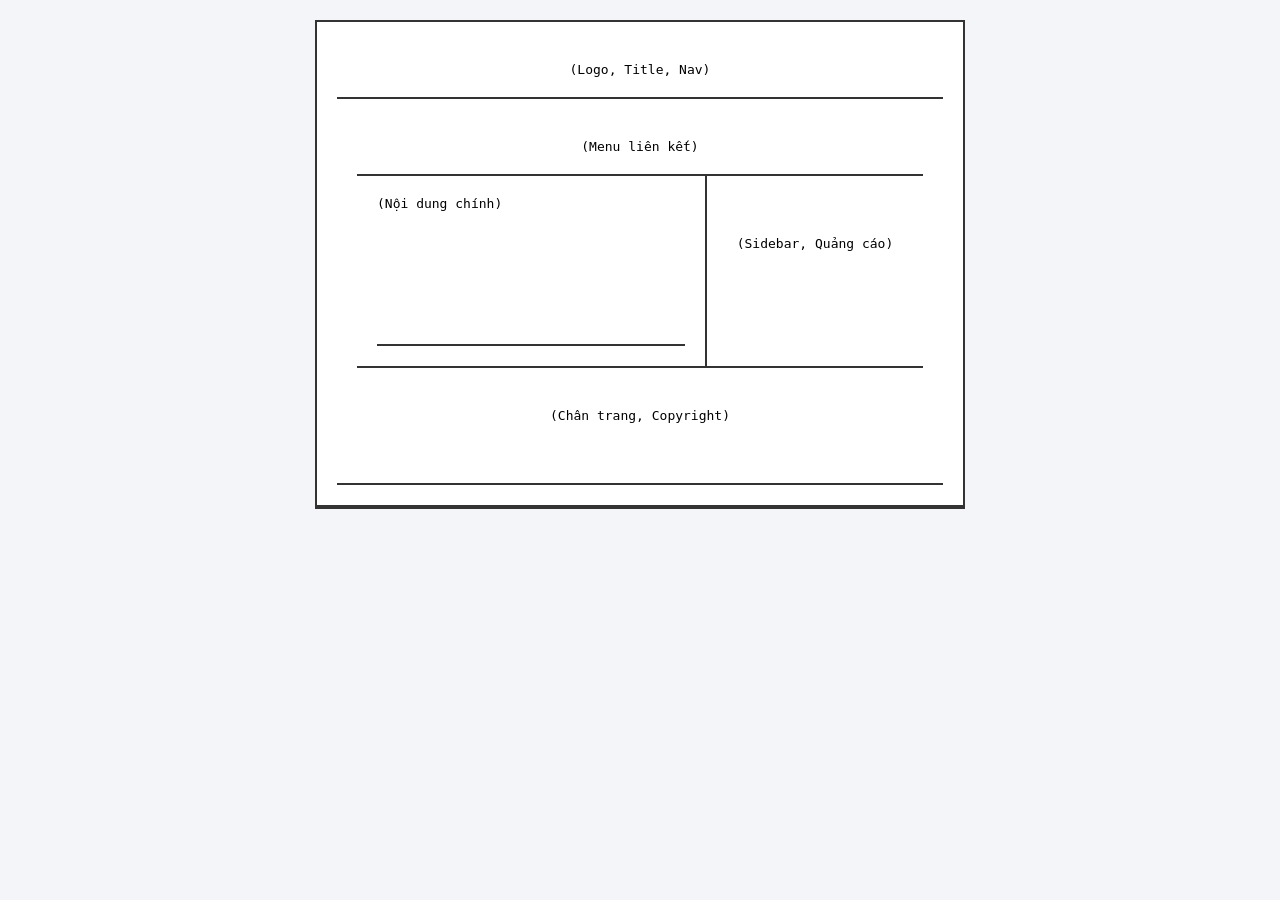
<file: htmlcss.html>
<!DOCTYPE html>
<html lang="vi">
<head>
  <meta charset="UTF-8">
  <title></title>
  <style>
   * {
      box-sizing: border-box;
      margin: 0;
      padding: 0;
      font-family: monospace;
      text-align: center;
    }

    body {
      background: #f4f5f8;
      padding: 20px;
    }

    .container {
      width: 650px;
      margin: 0 auto;
      border: 2px solid #333;
      background: #fff;
    }

    header, nav, footer {
      padding: 20px;
      border-bottom: 2px solid #333;
    }

    footer {
      border-bottom: none;
    }

    main {
      display: flex;
      border-bottom: 2px solid #333;
      min-height: 150px;
    }

    .main-content {
      flex: 7;
      padding: 20px;
      border-right: 2px solid #333;
    }

    aside {
      flex: 4;
      padding: 20px;
    }
  </style>
</head>
<body>

  <div class="container">
    
    <header>
      <header> (Logo, Title, Nav)
    </header>

    <nav>
      <nav> (Menu liên kết)
    </nav>

    
    <main>
      <div class="main-content">
        <main> (Nội dung chính)
      </div>

      <aside>
        <div><aside></div>
        <div>(Sidebar, Quảng cáo)</div>
      </aside>
    </main>

    
    <footer>
      <footer> (Chân trang, Copyright)
    </footer>
  </div>

</body>
</html>
</file>
